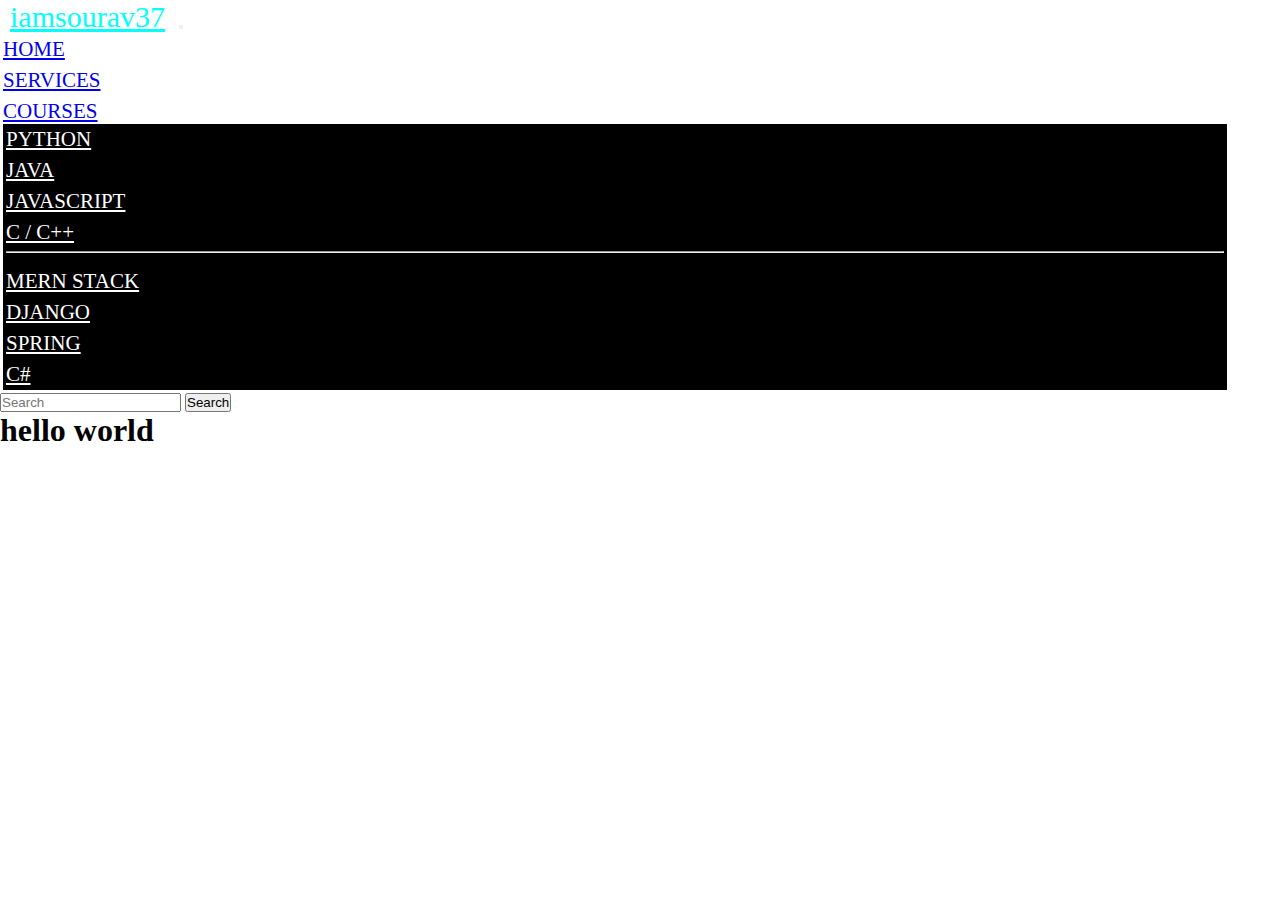
<file: proj1/index.html>
<!doctype html>
<html lang="en">

<head>
    <!-- Required meta tags -->
    <meta charset="utf-8">
    <meta name="viewport" content="width=device-width, initial-scale=1">

    <!-- Bootstrap CSS -->
    <link href="https://cdn.jsdelivr.net/npm/bootstrap@5.0.0-beta3/dist/css/bootstrap.min.css" rel="stylesheet" integrity="sha384-eOJMYsd53ii+scO/bJGFsiCZc+5NDVN2yr8+0RDqr0Ql0h+rP48ckxlpbzKgwra6" crossorigin="anonymous">
    <link rel="stylesheet" href="style.css">

    <title>Understandng Bootstrap Basics</title>
</head>

<body>
    <nav class="navbar navbar-expand-lg navbar-dark bg-dark">
        <div class="container-fluid">
            <a class="navbar-brand" href="#" id="navbar_brand">iamsourav37</a>
            <button class="navbar-toggler" type="button" data-bs-toggle="collapse" data-bs-target="#navbarSupportedContent" aria-controls="navbarSupportedContent" aria-expanded="false" aria-label="Toggle navigation">
            <span class="navbar-toggler-icon"></span>
          </button>
            <div class="collapse navbar-collapse" id="navbarSupportedContent">
                <ul class="navbar-nav ms-auto mb-2 mb-lg-0 justify-content-end" id="navbar_ul">
                    <li class="nav-item">
                        <a class="nav-link active" aria-current="page" href="#">Home</a>
                    </li>
                    <li class="nav-item">
                        <a class="nav-link" href="#">Services</a>
                    </li>
                    <li class="nav-item dropdown">
                        <a class="nav-link dropdown-toggle" href="#" id="navbarDropdown" role="button" data-bs-toggle="dropdown" aria-expanded="false">
                  Courses
                </a>
                        <ul class="dropdown-menu" aria-labelledby="navbarDropdown" id="dropdown_menu">
                            <li><a class="dropdown-item" href="#">Python</a></li>
                            <li><a class="dropdown-item" href="#">Java</a></li>
                            <li><a class="dropdown-item" href="#">JavaScript</a></li>
                            <li><a class="dropdown-item" href="#">C / C++</a></li>
                            <li>
                                <hr class="dropdown-divider" style="height: 0px; color: white;">
                            </li>

                            <li><a class="dropdown-item" href="#">MERN STACK</a></li>
                            <li><a class="dropdown-item" href="#">DJANGO</a></li>
                            <li><a class="dropdown-item" href="#">SPRING</a></li>
                            <li><a class="dropdown-item" href="#">C#</a></li>
                        </ul>
                    </li>


                </ul>
                <form class="d-flex">
                    <input class="form-control me-2" type="search" placeholder="Search" aria-label="Search">
                    <button class="btn btn-danger" type="submit">Search</button>
                </form>


            </div>
        </div>
    </nav>


    <section>
        <h1 class="display-1 text-uppercase text-center mt-5">hello world</h1>

    </section>





    <!-- Optional JavaScript; choose one of the two! -->

    <!-- Option 1: Bootstrap Bundle with Popper -->
    <script src="https://cdn.jsdelivr.net/npm/bootstrap@5.0.0-beta3/dist/js/bootstrap.bundle.min.js" integrity="sha384-JEW9xMcG8R+pH31jmWH6WWP0WintQrMb4s7ZOdauHnUtxwoG2vI5DkLtS3qm9Ekf" crossorigin="anonymous"></script>


</body>

</html>
</file>
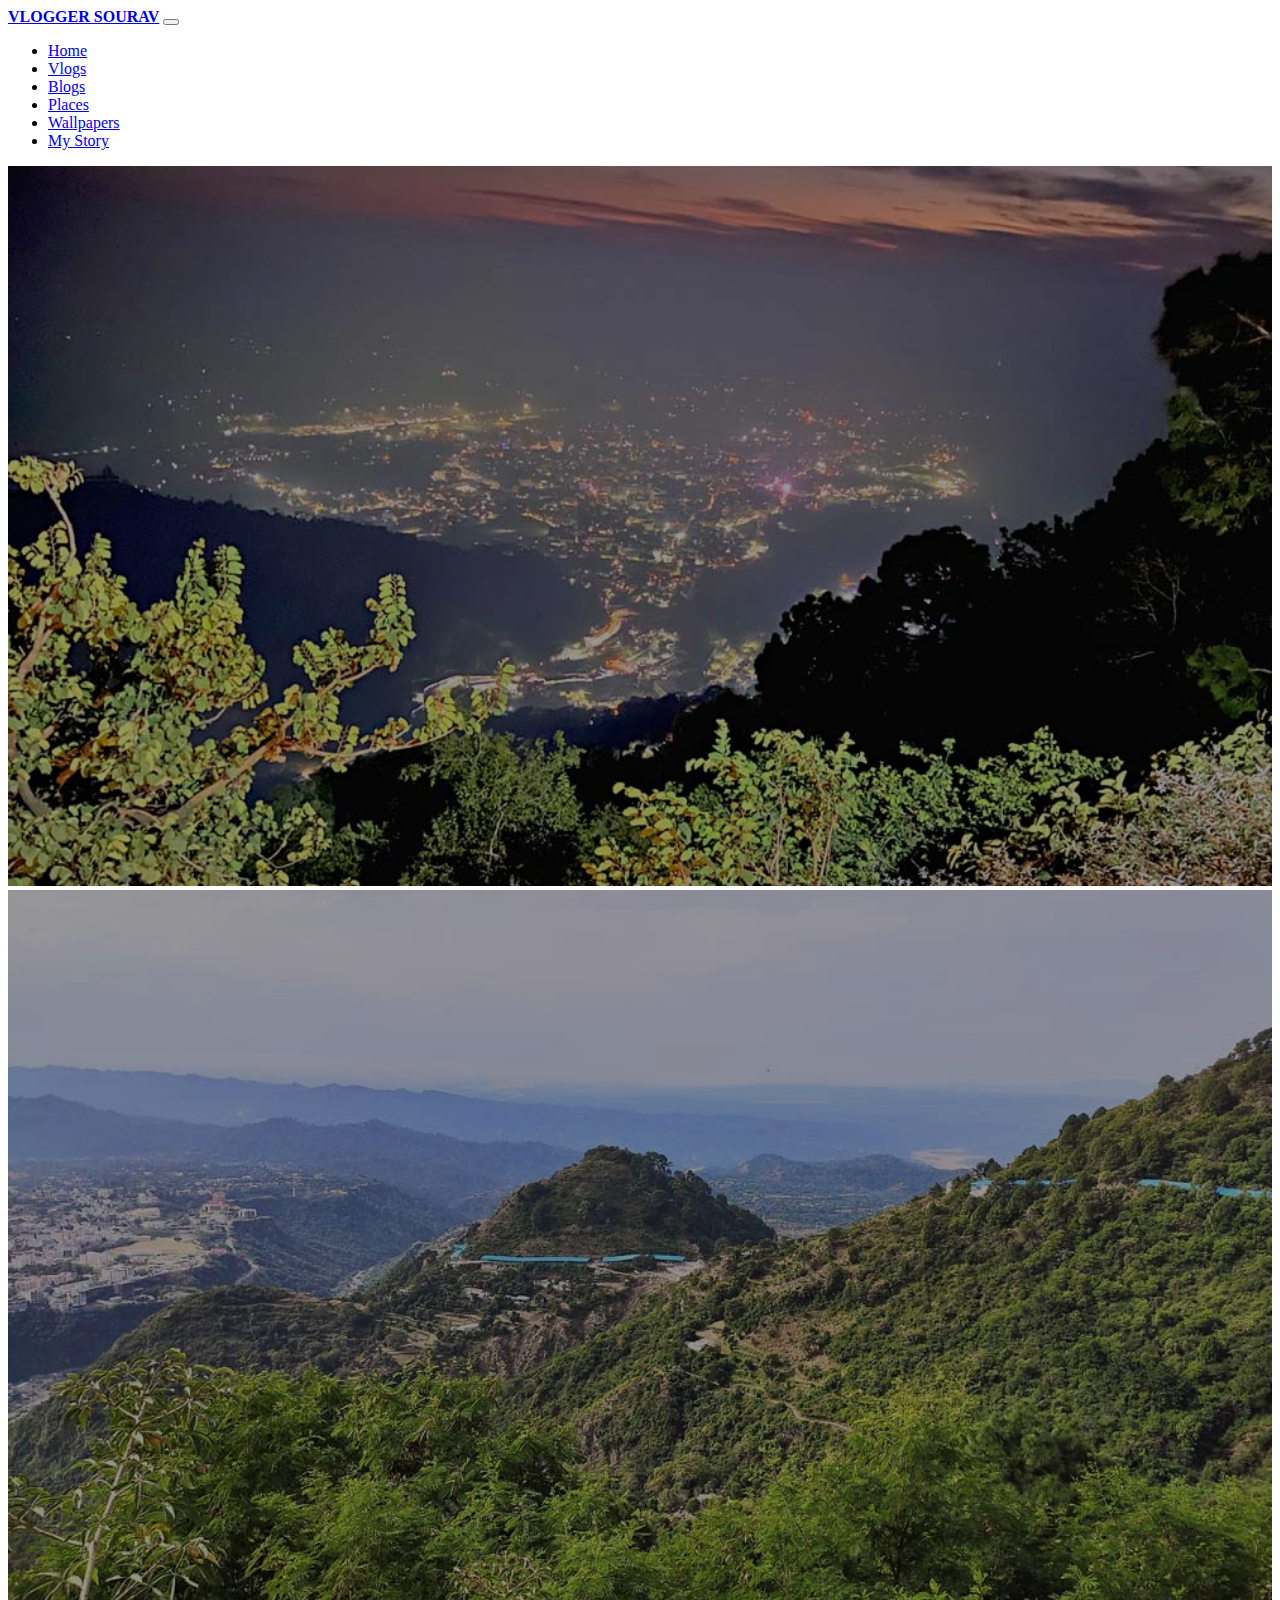
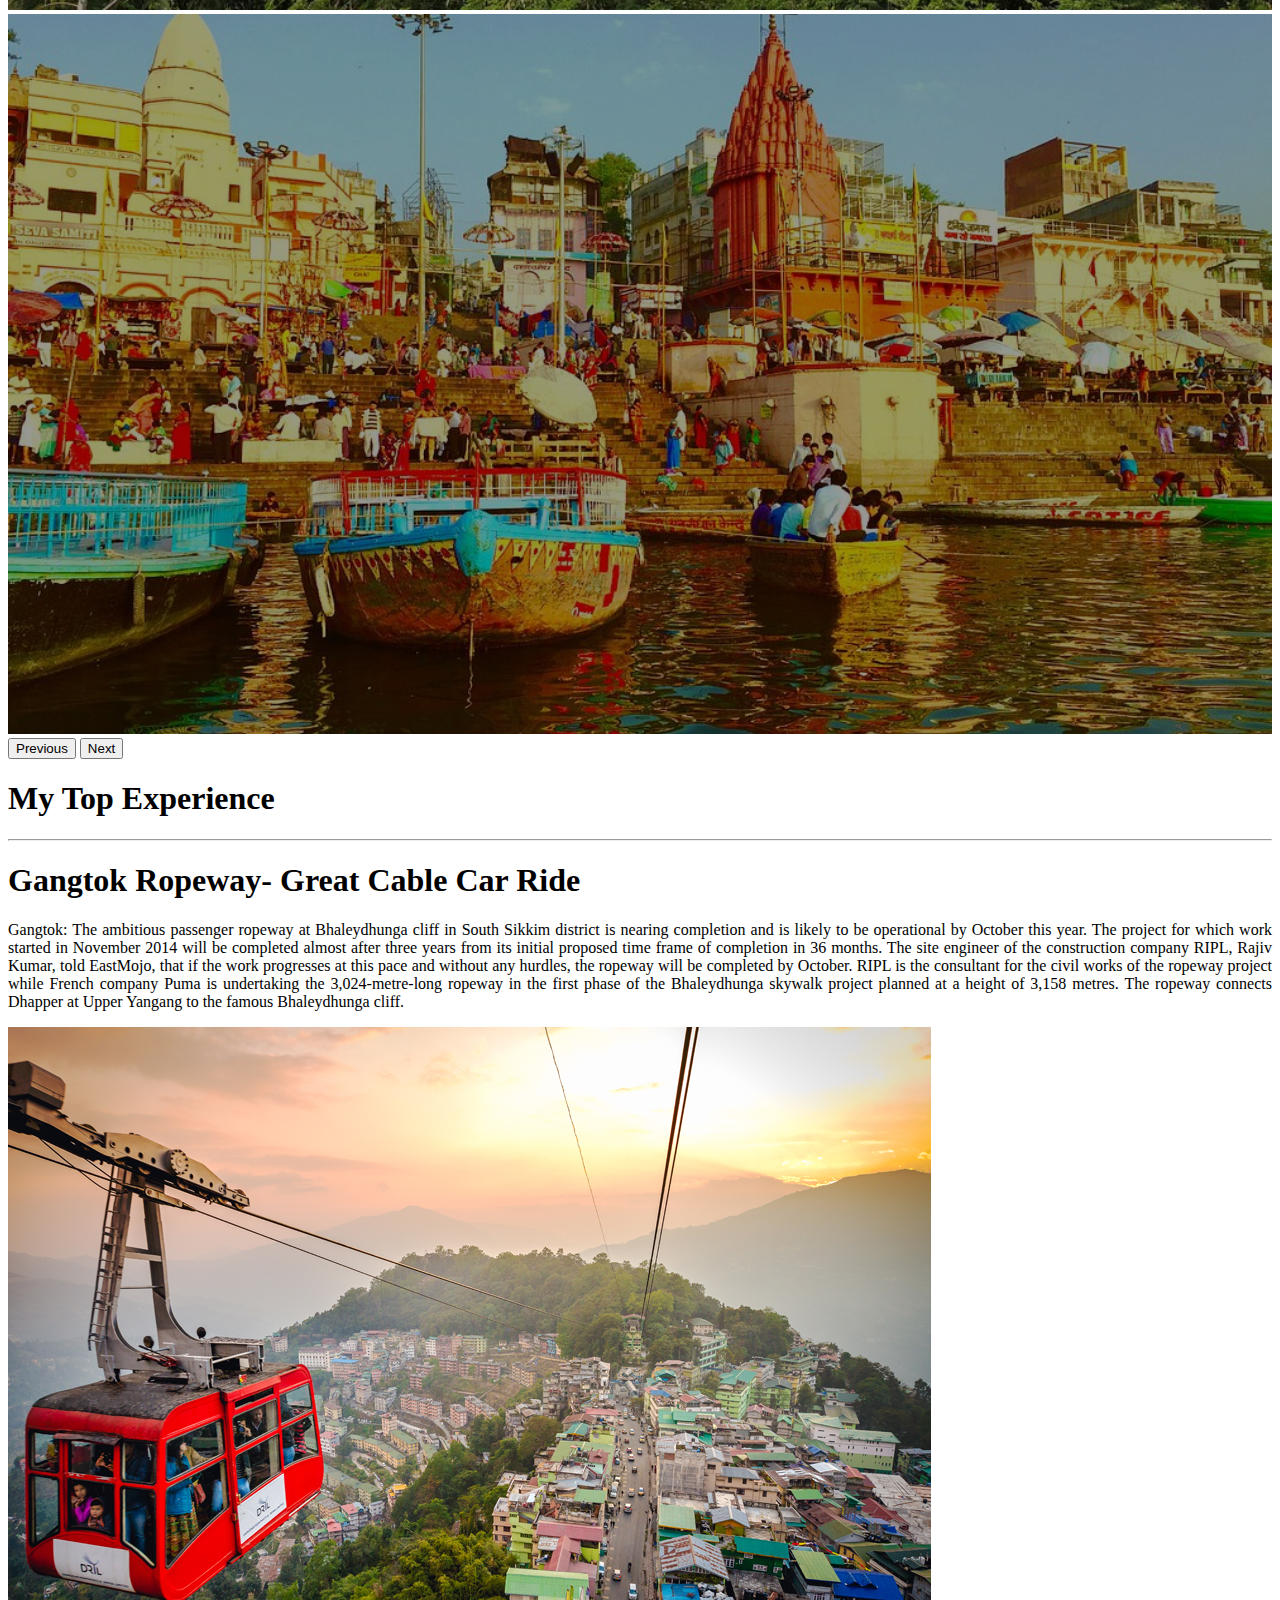
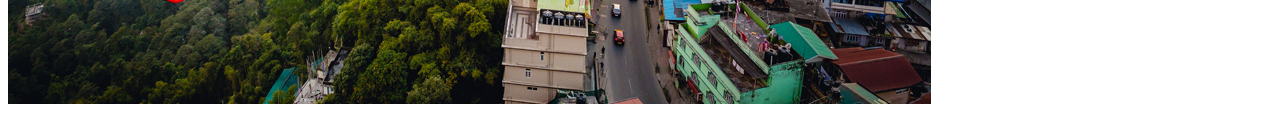
<file: proj2/index.html>
<!DOCTYPE html>
<html lang="en">
  <head>
    <!-- Required meta tags -->
    <meta charset="utf-8" />
    <meta name="viewport" content="width=device-width, initial-scale=1" />

    <!-- Bootstrap CSS -->
    <link
      href="https://cdn.jsdelivr.net/npm/bootstrap@5.0.0-beta3/dist/css/bootstrap.min.css"
      rel="stylesheet"
      integrity="sha384-eOJMYsd53ii+scO/bJGFsiCZc+5NDVN2yr8+0RDqr0Ql0h+rP48ckxlpbzKgwra6"
      crossorigin="anonymous"
    />

    <link rel="stylesheet" href="index.css" />

    <title>Bootstap 5</title>
  </head>
  <body>
    <header>
      <nav
        class="navbar navbar-expand-lg navbar-dark bg-dark fixed-top px-5 botder-bottom border-warning shadow-lg"
        id="myNavbar"
      >
        <div class="container-fluid">
          <a id="myLogo" class="navbar-brand fs-3" href="#"
            >Vlogger <span class="text-warning">Sourav</span></a
          >
          <button
            class="navbar-toggler"
            type="button"
            data-bs-toggle="collapse"
            data-bs-target="#navbarNav"
            aria-controls="navbarNav"
            aria-expanded="false"
            aria-label="Toggle navigation"
          >
            <span class="navbar-toggler-icon"></span>
          </button>
          <div class="collapse navbar-collapse" id="navbarNav">
            <ul class="navbar-nav ms-auto fs-5 text-center" id="navbarUl">
              <li class="nav-item">
                <a class="nav-link active" aria-current="page" href="#">Home</a>
              </li>
              <li class="nav-item">
                <a class="nav-link" href="#">Vlogs</a>
              </li>
              <li class="nav-item">
                <a class="nav-link" href="#">Blogs</a>
              </li>

              <li class="nav-item">
                <a class="nav-link" href="#">Places</a>
              </li>

              <li class="nav-item">
                <a class="nav-link" href="#">Wallpapers</a>
              </li>

              <li class="nav-item">
                <a class="nav-link" href="#">My Story</a>
              </li>
            </ul>
          </div>
        </div>
      </nav>

      <div
        id="carouselExampleInterval"
        class="carousel slide mySlider"
        data-bs-ride="carousel"
      >
        <div class="carousel-inner">
          <div class="carousel-item active" data-bs-interval="10000">
            <img src="images/2.jpg" class="d-block w-100" alt="..." />
          </div>
          <div class="carousel-item" data-bs-interval="2000">
            <img src="images/3.jpg" class="d-block w-100" alt="..." />
          </div>
          <div class="carousel-item">
            <img src="images/4.jpg" class="d-block w-100" alt="..." />
          </div>
        </div>
        <button
          class="carousel-control-prev"
          type="button"
          data-bs-target="#carouselExampleInterval"
          data-bs-slide="prev"
        >
          <span class="carousel-control-prev-icon" aria-hidden="true"></span>
          <span class="visually-hidden">Previous</span>
        </button>
        <button
          class="carousel-control-next"
          type="button"
          data-bs-target="#carouselExampleInterval"
          data-bs-slide="next"
        >
          <span class="carousel-control-next-icon" aria-hidden="true"></span>
          <span class="visually-hidden">Next</span>
        </button>
      </div>
    </header>

    <div class="about my-5">
      <div class="container text-center">
        <div>
          <h1 class="display-5">
            My Top <span class="text-primary">Experience</span>
          </h1>
          <hr class="w-50 m-auto" />
        </div>
        <div class="row my-3">
          <div
            class="col-12 col-sm-12 col-md-6 col-lg-6 col-xl-6 col-xxl-6 p-5 bg-light"
          >
            <h1 class="fs-3 text-start text-success p-2">
              Gangtok Ropeway- Great Cable Car Ride
            </h1>
            <p class="text-justify fs-6">
              Gangtok: The ambitious passenger ropeway at Bhaleydhunga cliff in
              South Sikkim district is nearing completion and is likely to be
              operational by October this year. The project for which work
              started in November 2014 will be completed almost after three
              years from its initial proposed time frame of completion in 36
              months. The site engineer of the construction company RIPL, Rajiv
              Kumar, told EastMojo, that if the work progresses at this pace and
              without any hurdles, the ropeway will be completed by October.
              RIPL is the consultant for the civil works of the ropeway project
              while French company Puma is undertaking the 3,024-metre-long
              ropeway in the first phase of the Bhaleydhunga skywalk project
              planned at a height of 3,158 metres. The ropeway connects Dhapper
              at Upper Yangang to the famous Bhaleydhunga cliff.
            </p>
          </div>
          <div
            class="col-12 col-sm-12 col-md-6 col-lg-6 col-xl-6 col-xxl-6 bg-light p-4"
          >
            <img
              src="images/1.jpg"
              alt="Ropeway image"
              class="img-fluid rounded"
            />
          </div>
        </div>
      </div>
    </div>

    <!-- Bootstrap Bundle with Popper -->
    <script
      src="https://cdn.jsdelivr.net/npm/bootstrap@5.0.0-beta3/dist/js/bootstrap.bundle.min.js"
      integrity="sha384-JEW9xMcG8R+pH31jmWH6WWP0WintQrMb4s7ZOdauHnUtxwoG2vI5DkLtS3qm9Ekf"
      crossorigin="anonymous"
    ></script>
  </body>
</html>
</file>
<file: proj1/style.css>
* {
        margin: 0;
        padding: 0;
        box-sizing: border-box;
    }
    
    #navbar_brand {
        font-size: 30px;
        padding: 10px;
    }
    
    #navbar_brand:hover {
        color: aqua;
        transition: 1s;
    }
    
    #navbar_ul {
        margin-right: 50px;
    }
    
    #navbar_ul li a {
        font-size: 21px;
        text-transform: uppercase;
    }
    
    #navbar_ul li {
        padding: 3px;
    }
    
    .navbar-dark .navbar-nav .nav-link:hover {
        color: aqua;
        transition: 0.9s;
    }
    
    #dropdown_menu {
        background-color: black;
    }
    
    #dropdown_menu li a {
        color: #fff;
    }
    
    .dropdown-item:hover {
        background-color: brown;
    }
    
    .btn:focus {
        box-shadow: none;
    }
    
    .btn:active:focus {
        outline: none;
        box-shadow: none;
    }
    
    .carousel-item img {
        width: 100%;
        height: 90vh;
        background-size: cover;
    }
</file>
<file: proj2/index.css>
body {
  /* background-color: aquamarine; */
  overflow-x: hidden;
}
html {
  --scrollbarBG: #030933;
  --thumbBG: #06ebdf;
}
body::-webkit-scrollbar {
  width: 15px;
}
body {
  scrollbar-width: var(--thumbBG);
  scrollbar-color: var(--thumbBG) var(--scrollbarBG);
}
body::-webkit-scrollbar-track {
  background: var(--scrollbarBG);
}
body::-webkit-scrollbar-thumb {
  background-color: var(--thumbBG);
  border-radius: 10px;
  border: 3px solid #030933;
}

.mySlider img {
  filter: brightness(60%);
  width: 100%;
  height: 80vh;
}

#myLogo {
  text-transform: uppercase;
  font-weight: 700;
}

.text-justify {
  text-align: justify;
}
</file>
